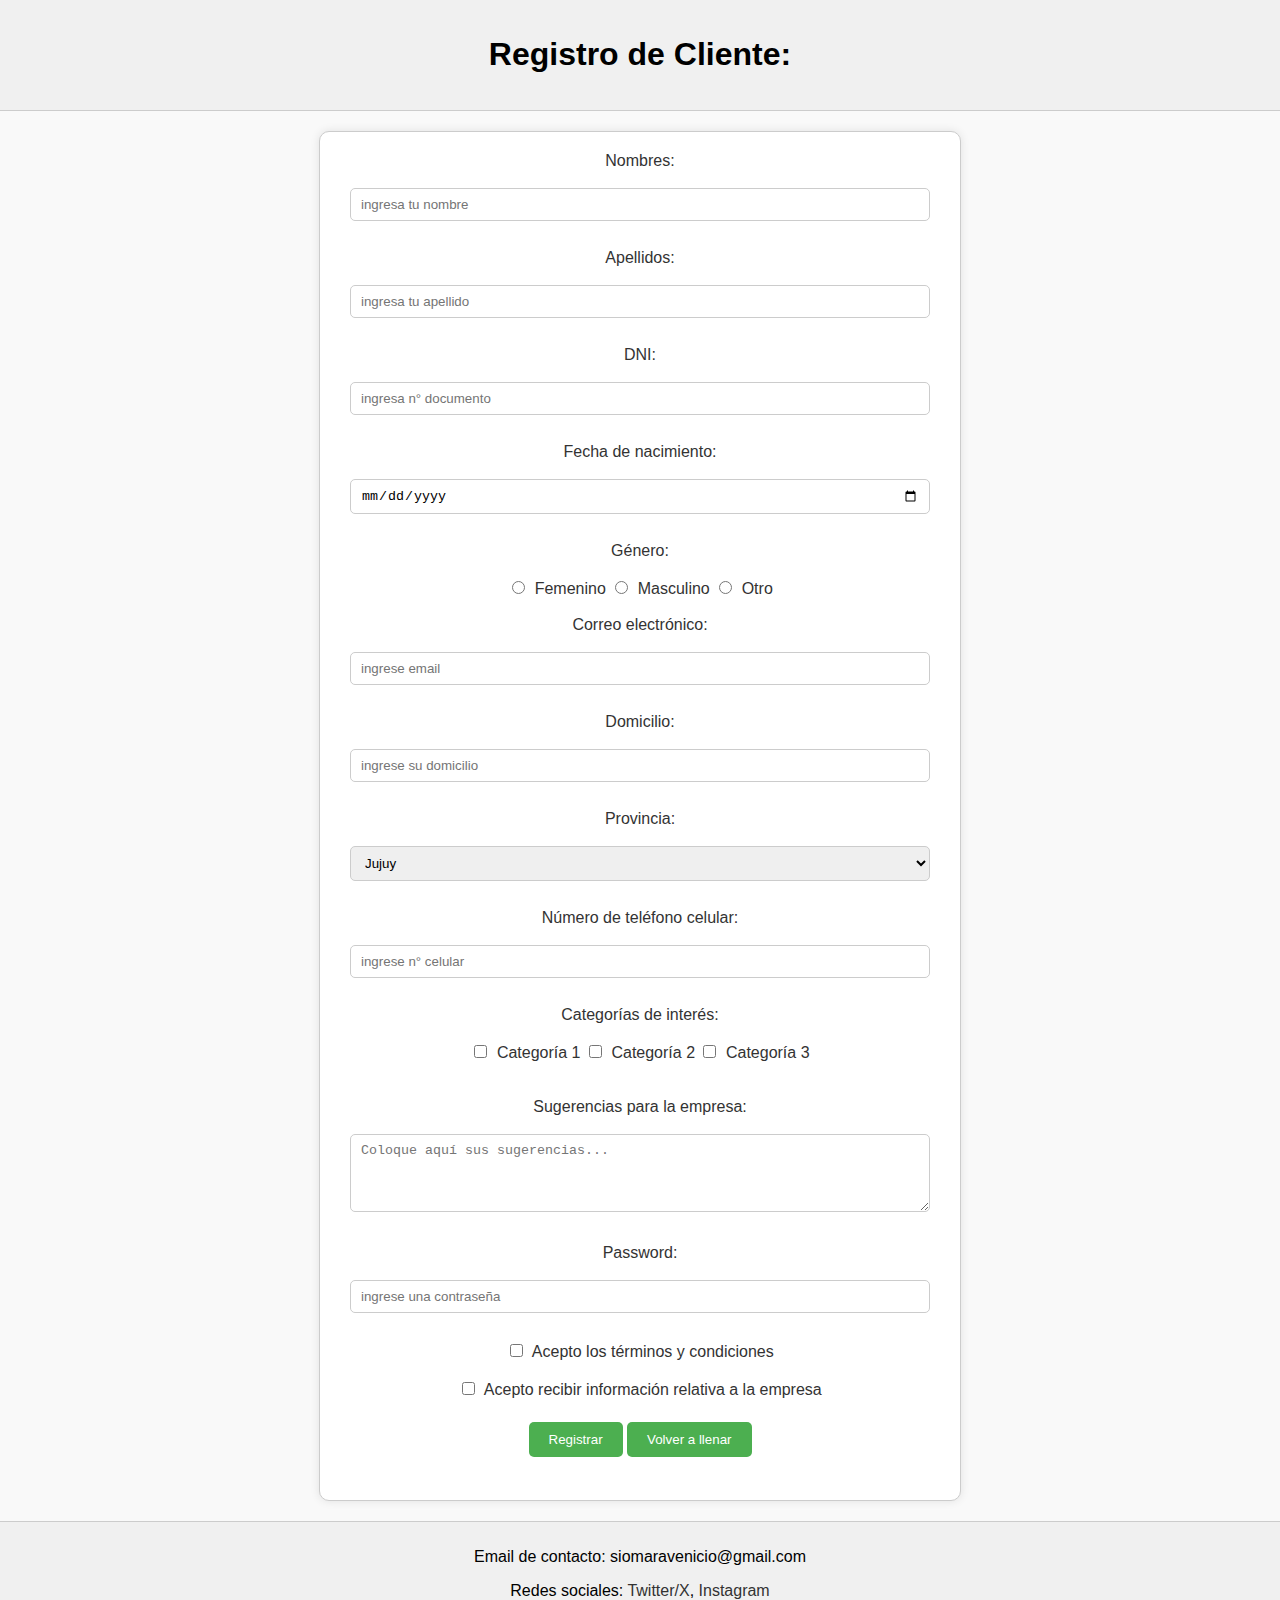
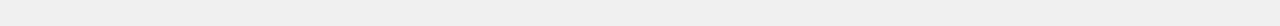
<file: tp3_GuancaVenicioSiomaraJael/src/main/resources/templates/form-cliente.html>
<!DOCTYPE html>
<html>
<head>
<meta charset="UTF-8">
<title>Formulario Clientes</title>
<link rel="stylesheet" type="text/css" href="../static/css/estilos.css">
</head>
<body>
	<header id="header">
	<h1>Registro de Cliente:</h1>
	</header>
	
	<form action="form-cliente.html" method="post">

        <label for="nombres">Nombres:</label><br><br>
        <input type="text" id="nombres" name="nombres" placeholder="ingresa tu nombre" required><br><br>

        <label for="apellidos">Apellidos:</label><br><br>
        <input type="text" id="apellidos" name="apellidos" placeholder="ingresa tu apellido" required><br><br>
        
        <label for="dni">DNI:</label><br><br>
        <input type="text" id="dni" name="dni" placeholder="ingresa n° documento" required><br><br>

        <label for="fecha_nacimiento">Fecha de nacimiento:</label><br><br>
        <input type="date" id="fecha_nacimiento" name="fecha_nacimiento" required><br><br>

        <label>Género:</label><br><br>
        <input type="radio" id="femenino" name="genero" value="femenino" required>
        <label for="femenino">Femenino</label>
        <input type="radio" id="masculino" name="genero" value="masculino">
        <label for="masculino">Masculino</label>
        <input type="radio" id="x" name="genero" value="x">
        <label for="x">Otro</label><br><br>

        <label for="email">Correo electrónico:</label><br><br>
        <input type="email" id="email" name="email" placeholder="ingrese email" required><br><br>

        <label for="domicilio">Domicilio:</label><br><br>
        <input type="text" id="domicilio" name="domicilio" placeholder="ingrese su domicilio" required><br><br>

        <label for="provincia">Provincia:</label><br><br>
        <select id="provincia" name="provincia" required>
            <option value="jujuy">Jujuy</option>
            <option value="cordoba">Córdoba</option>
            <option value="buenos aires">Buenos Aires</option>
            <option value="chubut">Chubut</option>
        </select><br><br>

        <label for="telefono">Número de teléfono celular:</label><br><br>
        <input type="text" id="telefono" name="telefono" placeholder="ingrese n° celular"><br><br>

        <label>Categorías de interés:</label><br><br>
        <input type="checkbox" id="categoria1" name="categorias_interes" value="categoria1">
        <label for="categoria1">Categoría 1</label>
        <input type="checkbox" id="categoria2" name="categorias_interes" value="categoria2">
        <label for="categoria2">Categoría 2</label>
        <input type="checkbox" id="categoria3" name="categorias_interes" value="categoria3">
        <label for="categoria3">Categoría 3</label><br><br><br>

        <label for="sugerencias">Sugerencias para la empresa:</label><br><br>
        <textarea id="sugerencias" name="sugerencias" rows="4" cols="50" placeholder="Coloque aquí sus sugerencias..."></textarea><br><br>

        <label for="password">Password:</label><br><br>
        <input type="password" id="password" name="password" placeholder="ingrese una contraseña" required><br><br>

        <input type="checkbox" id="terminos" name="terminos" required>
        <label for="terminos">Acepto los términos y condiciones</label><br><br>

        <input type="checkbox" id="informacion" name="informacion">
        <label for="informacion">Acepto recibir información relativa a la empresa</label><br><br>

        <input type="submit" value="Registrar">
        <input type="reset" value="Volver a llenar"><br><br>
	</form>
	
	<footer id="footer">
        <p>Email de contacto: siomaravenicio@gmail.com</p>
        <p>Redes sociales: <a href="https://twitter.com/say_sio">Twitter/X</a>, <a href="https://www.instagram.com/9osiomara/">Instagram</a></p>
    </footer>
</body>
</html>
</file>
<file: tp3_GuancaVenicioSiomaraJael/src/main/resources/static/css/estilos.css>
/* Estilos generales */
body {
    font-family: Arial, sans-serif;
    background-color: #f9f9f9;
    margin: 0;
    padding: 0;
    text-align: center;
}

/* Encabezado */
#header {
    background-color: #f0f0f0;
    text-align: center;
    padding: 15px;
    border-bottom: 1px solid #ccc;
    margin-bottom: 20px;
    font-family: 'Lucida Sans', 'Lucida Sans Regular', 'Lucida Grande', 'Lucida Sans Unicode', Geneva, Verdana, sans-serif;
}

/* Menú de navegación */
.menu {
    margin-top: 20px;
}

.menu ul li {
    display: inline;
    margin-right: 20px;
}

.menu ul li a {
    color: darkslateblue;
    text-decoration: none;
}

.lista-seccion li{
	display: inline;
	color: dimgray;
	text-decoration: none;
	margin-right: 20px;
	margin-top: 20px;
}
.contenido {
    padding: 20px;
}

.section {
    margin-top: 10px;
    margin-bottom: 10px;
    margin-right: 400px;
	margin-left: 400px;
    background-color: rgb(240, 239, 236) ;
    padding: 20px;
    border-radius: 10px;
}

.titulo-seccion {
    color: #333;
}

.subtitulo-seccion {
    color: #666;
    font-style: italic;
}

.texto-seccion{
	text-align: center;
}

.contenido-adicional {
    background-color: #f4f4f4;
    padding: 20px;
    margin-top: 30px;
}

.enlace-adicional {
    color: #333;
    text-decoration: none;
    font-weight: bold;
}

.imagen-adicional {
    display: block;
    margin: 20px auto;
}

table {
	margin-bottom: 20px;
	margin-top: 50px;
	width: 100%;
  	min-width: 300px;
  	max-width: 800px;
  	margin-left: auto;
  	margin-right: auto;
 	height: 200px;
}

/* Pie de página */
#footer {
    background-color: #f0f0f0;
    text-align: center;
    padding: 10px;
    border-top: 1px solid #ccc;
    margin-top: 20px;
}

#footer a {
    color: #333;
    text-decoration: none;
}

/* Estilos del formulario */
form {
    max-width: 600px;
    margin: 0 auto;
    padding: 20px;
    background-color: #fff;
    border: 1px solid #ccc;
    border-radius: 10px;
    box-shadow: 0 0 10px rgba(0, 0, 0, 0.1);
    font-family: Arial, sans-serif;
}

form label {
	margin-bottom: 10px;
	color: #333;
}

form input[type="text"], form input[type="email"], form input[type="date"], form input[type="password"], form textarea, form select {
    width: calc(100% - 20px);
    padding: 8px 10px;
    margin-bottom: 10px;
    border: 1px solid #ccc;
    border-radius: 5px;
    box-sizing: border-box;
}

form input[type="radio"], form input[type="checkbox"] {
    margin-right: 5px;
}

form input[type="submit"], form input[type="reset"] {
    background-color: #4CAF50;
    color: white;
    padding: 10px 20px;
    margin: 5px 0;
    border: none;
    border-radius: 5px;
    cursor: pointer;
}

form input[type="submit"]:hover, form input[type="reset"]:hover {
    background-color: #45a049;
}
</file>
